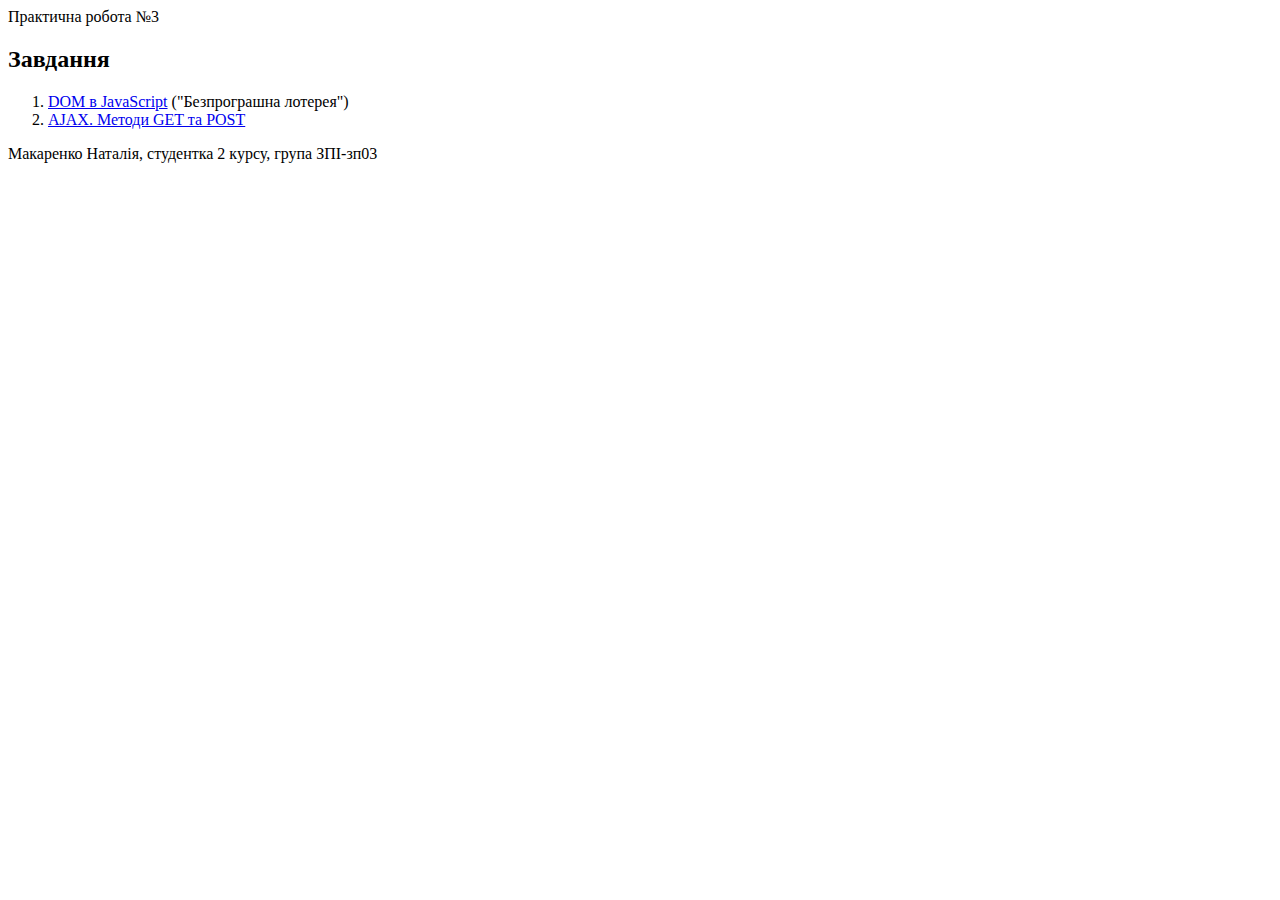
<file: index.html>
<!DOCTYPE html>
<html>
  <head>
    <meta charset="UTF-8" />
    <title>Lab_3</title>
  </head>
  <body>Практична робота №3</h1>
    <h2>Завдання</h2>
 
    <ol>
      <li> <a href="part1.html">DOM в JavaScript</a> ("Безпрограшна лотерея")</li>
      <li> <a href="part2.html">AJAX. Методи GET та POST</a></li>
    </ol>
   
    <p>Макаренко Наталія, студентка 2 курсу, група ЗПІ-зп03

</body>
</html>
</file>
